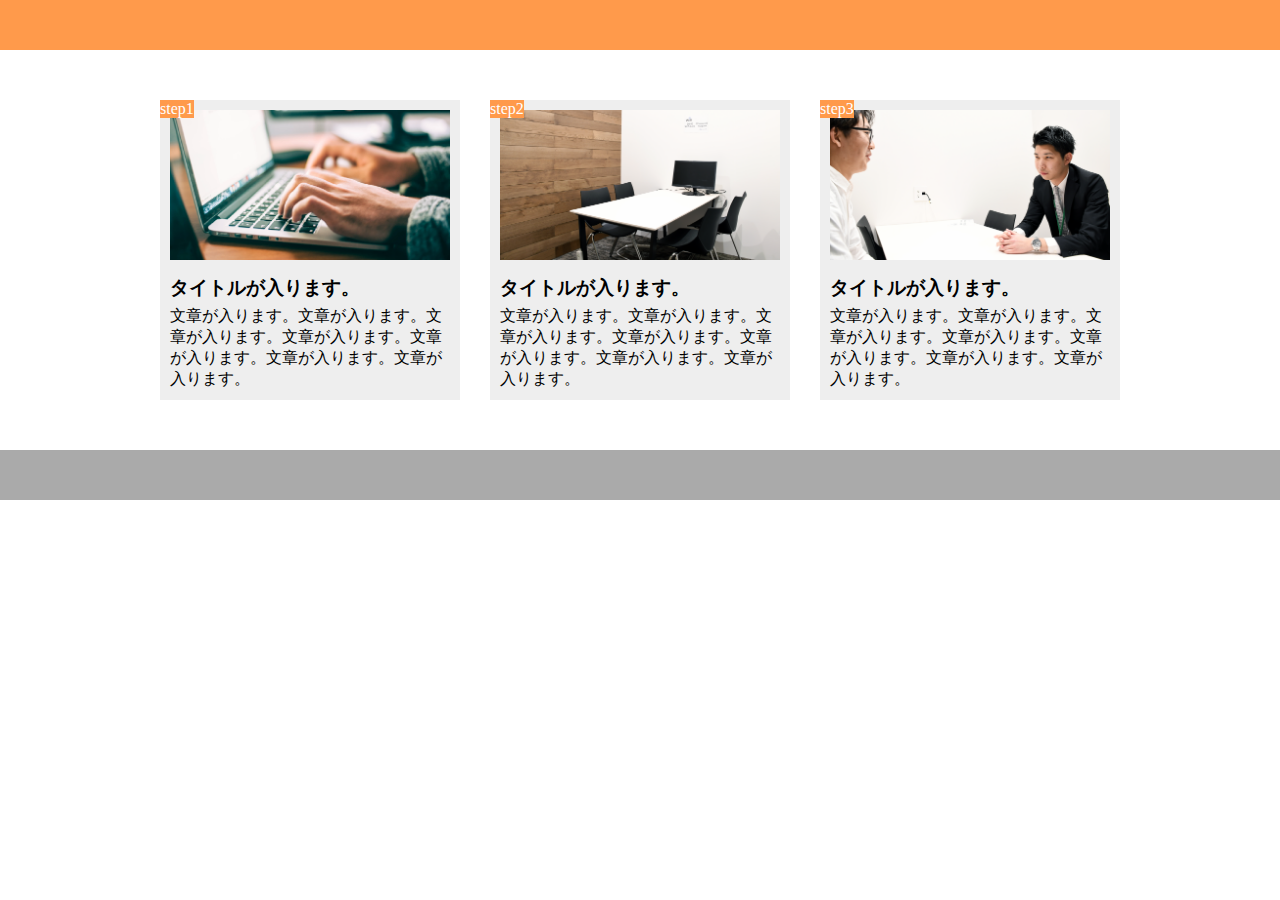
<file: 提出用/index.html>
<!DOCTYPE html>
<html lang="ja">
  <head>
    <meta charset="UTF-8">
    <meta name="viewport" content="width=device-width,initial-scale=1.0">
    <link rel="stylesheet" href="style.css">
    <title>10章演習問題</title>
  </head>
  <body>
    <header></header>

    <main>
      <section class="contents">
        <span class="heading">step1</span>
        <div class="img1"></div>
        <h3 class="title">タイトルが入ります。</h3>
        <p class="text">文章が入ります。文章が入ります。文章が入ります。文章が入ります。文章が入ります。文章が入ります。文章が入ります。</p>
      </section>

      <section class="contents">
        <span class="heading">step2</span>
        <div class="img2"></div>
        <h3 class="title">タイトルが入ります。</h3>
        <p class="text">文章が入ります。文章が入ります。文章が入ります。文章が入ります。文章が入ります。文章が入ります。文章が入ります。</p>
      </section>

      <section class="contents">
        <span class="heading">step3</span>
        <div class="img3"></div>
        <h3 class="title">タイトルが入ります。</h3>
        <p class="text">文章が入ります。文章が入ります。文章が入ります。文章が入ります。文章が入ります。文章が入ります。文章が入ります。</p>
      </section>
    </main>

    <footer></footer>
  </body>

</html>
</file>
<file: 提出用/style.css>
*{
  margin: 0;
  padding: 0;
  box-sizing: border-box;
}

header{
  background-color: #ff9a4b;
  width: 100%;
  height: 50px;
}

main{
  margin: 50px auto;
  width: 960px;
  display: flex;
  justify-content: center;
}

.contents{
  background-color: #eeeeee;
  padding: 10px;
  position: relative;
  width: 300px;
  margin-right: 30px;
}

.contents:last-child{
  margin-right: 0;
}

.contents span{
  position: absolute;
  top: 0;
  left: 0;
  background-color: #ff9a4b;
  color: #fff;
}

.img1{
  background-image: url(../img/flow01.png);
  background-size: cover;
  background-position: bottom;
  height: 150px;
}

.img2{
  background-image: url(../img/flow02.png);
  background-size: cover;
  background-position: bottom;
  height: 150px;
}

.img3{
  background-image: url(../img/flow03.png);
  background-size: cover;
  background-position: bottom;
  height: 150px;
}

.title{
  margin-top: 15px;
}

.text{
  margin-top: 5px;
}

footer{
  width: 100%;
  height: 50px;
  background-color: #aaaaaa;
}

@media screen and (max-width: 768px) {
  main{
    width: 90%;
    display: block;
    margin: 50px auto;
  }

  .contents{
    width: 100%;
    margin-bottom: 20px;
  }

  .contents:last-child{
    margin-bottom: 0;
  }
}
</file>
